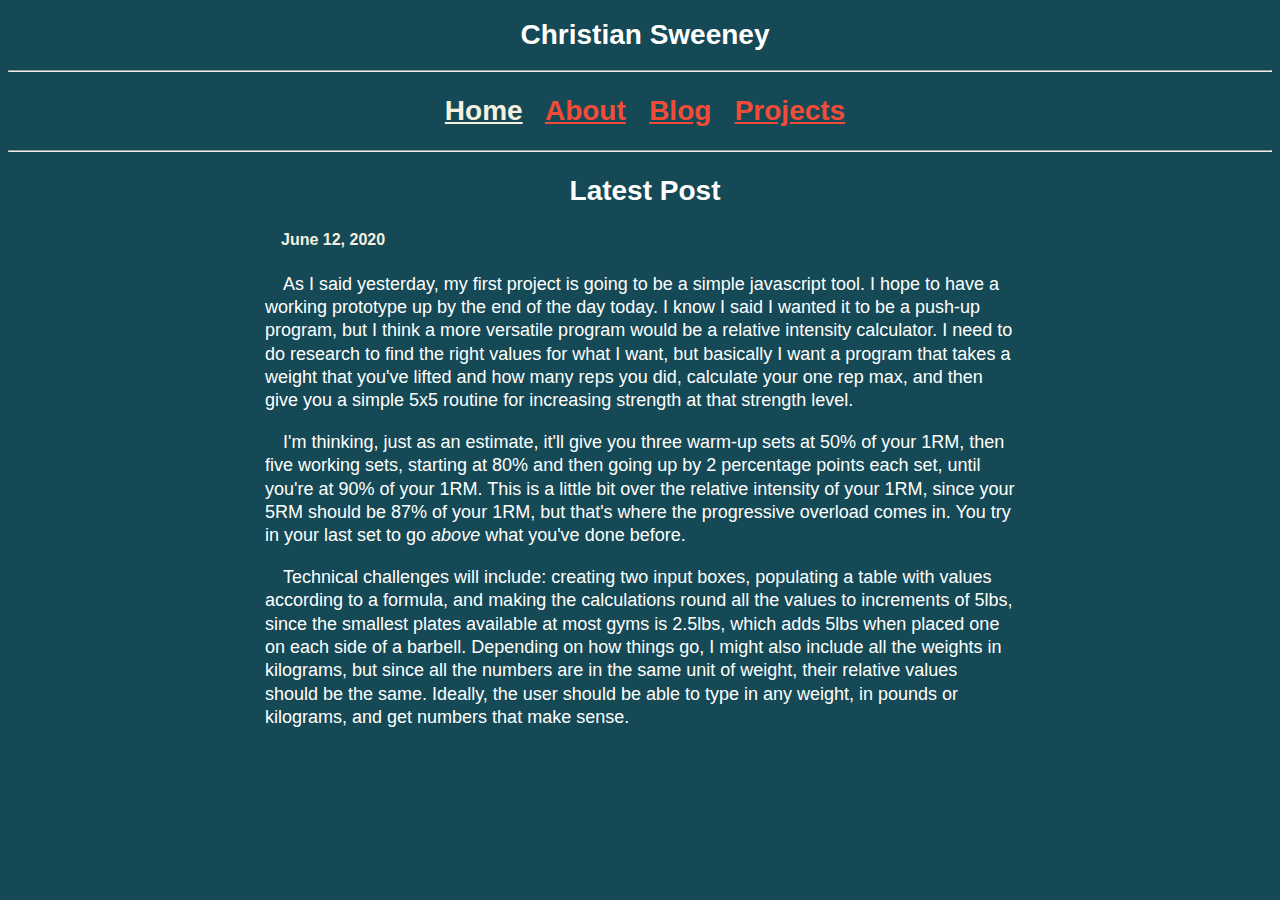
<file: index.html>
<!DOCTYPE html>
<html>
<head>
<title>Christian Sweeney</title>
<link rel="icon" type="image/png" href="favicon.png">
<link rel="stylesheet" type="text/css" href="style.css">
</head>
<body>
	<header>
		<h1>
			Christian Sweeney
		</h1>
	</header>
	<hr>
	<nav>
		<h2>
			<a href="index.html" class="active">Home</a>
				&nbsp;
			<a href="pages/about.html">About</a>
				&nbsp;
			<a href="pages/blog.html">Blog</a>
				&nbsp;
			<a href="pages/projects.html">Projects</a>
		</h2>
	</nav>
	<hr>
	<h2>
		Latest Post
	</h2>
	<div class="blog">
		<h4>
			June 12, 2020
		</h4>
		<p>
			As I said yesterday, my first project is going to be a simple javascript tool. I hope to have a working prototype up by the end of the day today.
			I know I said I wanted it to be a push-up program, but I think a more versatile program would be a relative intensity calculator. I need to do research to
			find the right values for what I want, but basically I want a program that takes a weight that you've lifted and how many reps you did, calculate your one 
			rep max, and then give you a simple 5x5 routine for increasing strength at that strength level.
		</p>
		<p>
			I'm thinking, just as an estimate, it'll give you three warm-up sets at 50% of your 1RM, then five working sets, starting at 80% and then going up by 2 percentage
			points each set, until you're at 90% of your 1RM. This is a little bit over the relative intensity of your 1RM, since your 5RM should be 87% of your 1RM, but
			that's where the progressive overload comes in. You try in your last set to go <i>above</i> what you've done before.
		</p>
		<p>
			Technical challenges will include: creating two input boxes, populating a table with values according to a formula, and making the calculations round all the values
			to increments of 5lbs, since the smallest plates available at most gyms is 2.5lbs, which adds 5lbs when placed one on each side of a barbell. Depending on how things
			go, I might also include all the weights in kilograms, but since all the numbers are in the same unit of weight, their relative values should be the same. Ideally,
			the user should be able to type in any weight, in pounds or kilograms, and get numbers that make sense.
		</p>
	</div>
</body>
</html>
</file>
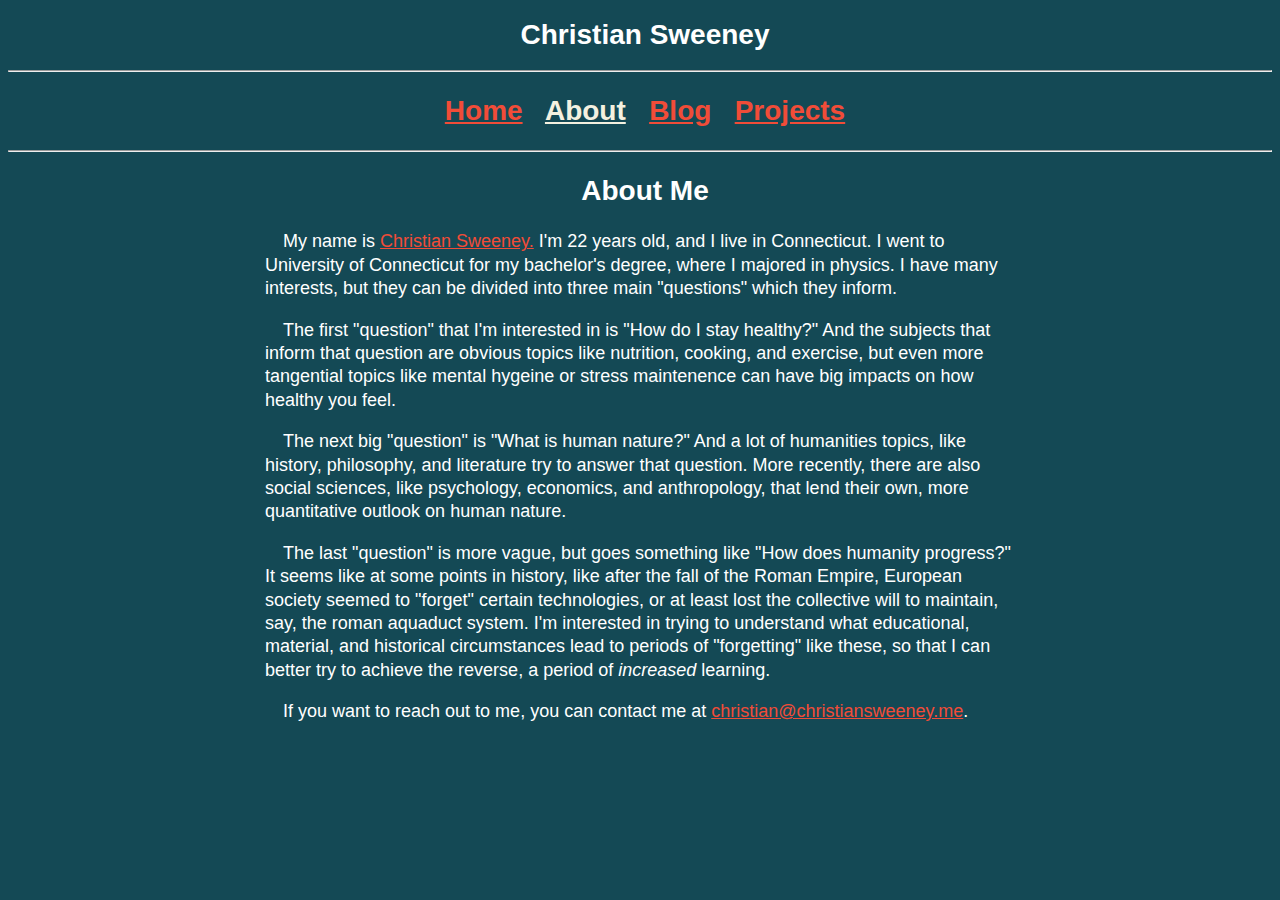
<file: pages/about.html>
<!DOCTYPE html>
<html>
<head>
<title>About</title>
<link rel="icon" type="image/png" href="../favicon.png">
<link rel="stylesheet" type="text/css" href="../style.css">
</head>
<body>
	<header>
		<h1>
			Christian Sweeney
		</h1>
	</header>
	<hr>
	<nav>
		<h2>
			<a href="../index.html">Home</a>
				&nbsp;
			<a href="about.html" class="active">About</a>
				&nbsp;
			<a href="blog.html">Blog</a>
				&nbsp;
			<a href="projects.html">Projects</a>
		</h2>
	</nav>
	<hr>
	<h2>
		About Me
	</h2>
	<div class="blog">
		<p>
			My name is <a href="../docs/Resume.pdf">Christian Sweeney.</a> I'm 22 years old, and I live in Connecticut. I went to University of Connecticut for my bachelor's degree, where I majored in physics.
			I have many interests, but they can be divided into three main "questions" which they inform.
		</p>
		<p>
			The first "question" that I'm interested in is "How do I stay healthy?" And the subjects that inform that question are obvious topics like nutrition, cooking, and 
			exercise, but even more tangential topics like mental hygeine or stress maintenence can have big impacts on how healthy you feel.
		</p>
		<p>
			The next big "question" is "What is human nature?" And a lot of humanities topics, like history, philosophy, and literature try to answer that question.
			More recently, there are also social sciences, like psychology, economics, and anthropology, that lend their own, more quantitative outlook on human nature.
		</p>
		<p>
			The last "question" is more vague, but goes something like "How does humanity progress?" It seems like at some points in history, like after the fall of the Roman
			Empire, European society seemed to "forget" certain technologies, or at least lost the collective will to maintain, say, the roman aquaduct system. I'm interested in
			trying to understand what educational, material, and historical circumstances lead to periods of "forgetting" like these, so that I can better try to achieve the reverse,
			a period of <i>increased</i> learning.
		</p>
		<p>
			If you want to reach out to me, you can contact me at <a href="mailto:christian@christiansweeney.me">christian@christiansweeney.me</a>.
	</div>
</body>
</html>
</file>
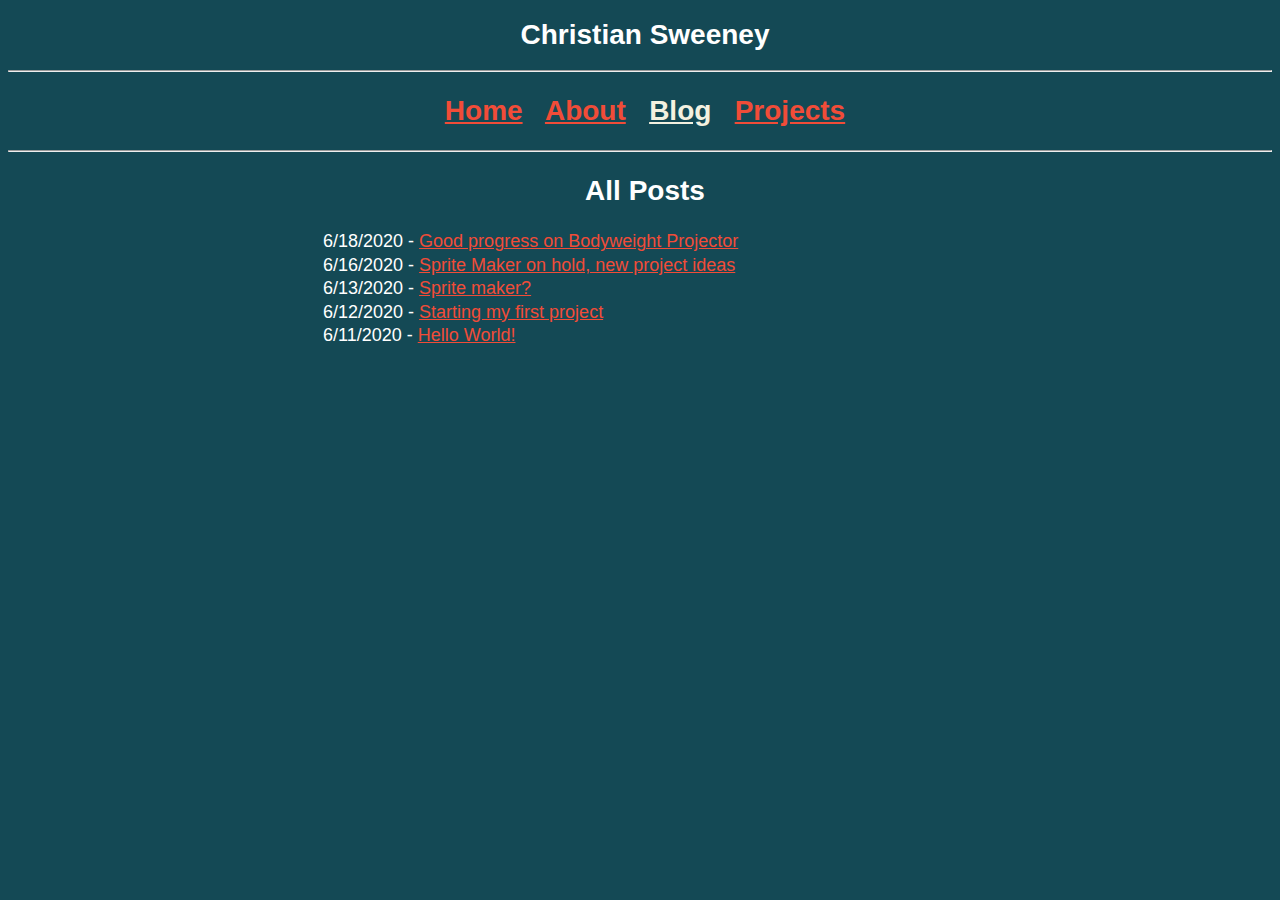
<file: pages/blog.html>
<!DOCTYPE html>
<html>
<head>
<title>Blog</title>
<link rel="icon" type="image/png" href="../favicon.png">
<link rel="stylesheet" type="text/css" href="../style.css">
</head>
<body>
	<header>
		<h1>
			Christian Sweeney
		</h1>
	</header>
	<hr>
	<nav>
		<h2>
			<a href="../index.html">Home</a>
				&nbsp;
			<a href="about.html">About</a>
				&nbsp;
			<a href="blog.html" class="active">Blog</a>
				&nbsp;
			<a href="projects.html">Projects</a>
		</h2>
	</nav>
	<hr>
	<h2>
		All Posts
	</h2>
	<div class="blog">
		<p>
			<ul style="list-style-type:none;">
				<li>
					6/18/2020 - <a href="blog/18062020.html">Good progress on Bodyweight Projector</a>
				</li>
				<li>
					6/16/2020 - <a href="blog/16062020.html">Sprite Maker on hold, new project ideas</a>
				</li>
				<li>
					6/13/2020 - <a href="blog/13062020.html">Sprite maker?</a>
				</li>
  				<li>
					6/12/2020 - <a href="blog/12062020.html">Starting my first project</a>
				</li>
  				<li>
					6/11/2020 - <a href="blog/11062020.html">Hello World!</a>
				</li>
			</ul>
		</p>
	</div>
</body>
</html>
</file>
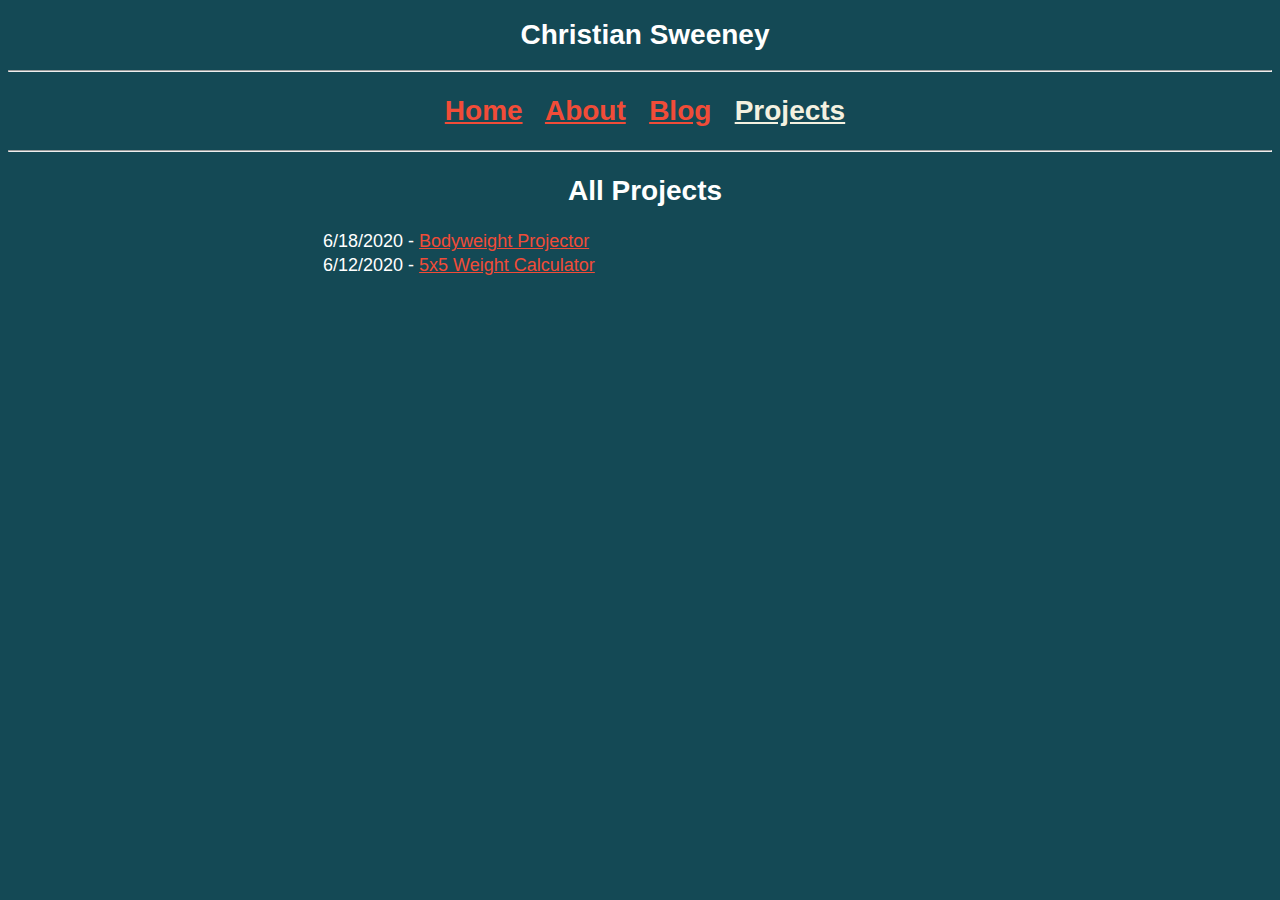
<file: pages/projects.html>
<!DOCTYPE html>
<html>
<head>
<title>Projects</title>
<link rel="icon" type="image/png" href="../favicon.png">
<link rel="stylesheet" type="text/css" href="../style.css">
</head>
<body>
	<header>
		<h1>
			Christian Sweeney
		</h1>
	</header>
	<hr>
	<nav>
		<h2>
			<a href="../index.html">Home</a>
				&nbsp;
			<a href="about.html">About</a>
				&nbsp;
			<a href="blog.html">Blog</a>
				&nbsp;
			<a href="projects.html" class="active">Projects</a>
		</h2>
	</nav>
	<hr>
	<h2>
		All Projects
	</h2>
	<div class="blog">
		<p>
			<ul style="list-style-type:none;">
  				<li>
					6/18/2020 - <a href="projects/weightprojector.html">Bodyweight Projector</a>
				</li>
				<li>
					6/12/2020 - <a href="projects/fivebyfive.html">5x5 Weight Calculator</a>
				</li>
			</ul>
		</p>
	</div>
</body>
</html>
</file>
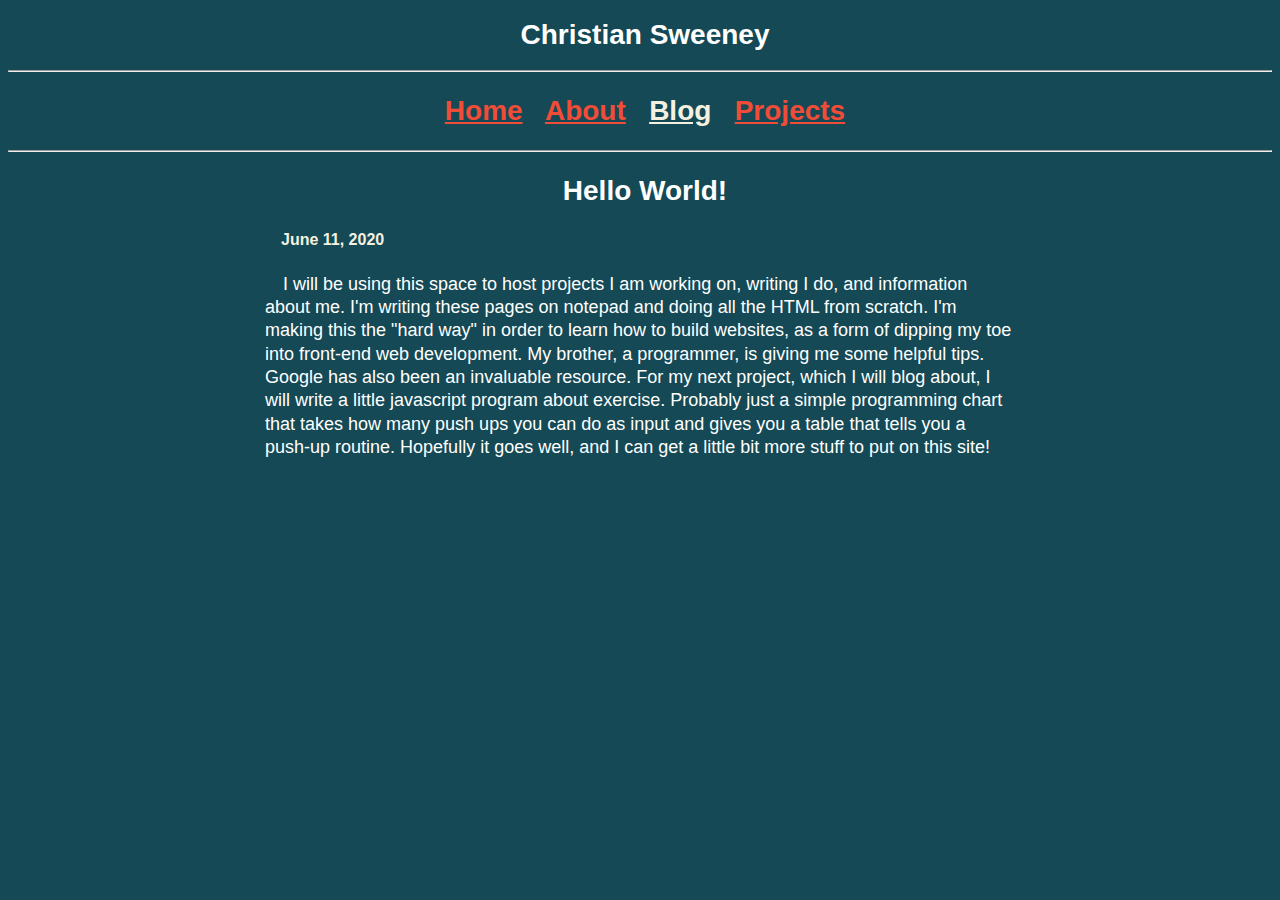
<file: pages/blog/11062020.html>
<!DOCTYPE html>
<html>
<head>
<title>Hello World!</title>
<link rel="icon" type="image/png" href="../../favicon.png">
<link rel="stylesheet" type="text/css" href="../../style.css">
</head>
<body>
	<header>
		<h1>
			Christian Sweeney
		</h1>
	</header>
	<hr>
	<nav>
		<h2>
			<a href="../../index.html">Home</a>
				&nbsp;
			<a href="../about.html">About</a>
				&nbsp;
			<a href="../blog.html" class="active">Blog</a>
				&nbsp;
			<a href="../projects.html">Projects</a>
		</h2>
	</nav>
	<hr>
	<h2>
		Hello World!
	</h2>
	<div class="blog">
		<h4>
			June 11, 2020
		</h4>
		<p>
			I will be using this space to host projects I am working on, writing I do, and information about me. I'm writing these pages on notepad and doing all the HTML from scratch.
			I'm making this the "hard way" in order to learn how to build websites, as a form of dipping my toe into front-end web development. My brother, a programmer, is giving me some helpful tips. Google
			has also been an invaluable resource. For my next project, which I will blog about, I will write a little javascript program about exercise. Probably just a simple programming
			chart that takes how many push ups you can do as input and gives you a table that tells you a push-up routine. Hopefully it goes well, and I can get a little bit more stuff
			to put on this site!
		</p>
	</div>
</body>
</html>
</file>
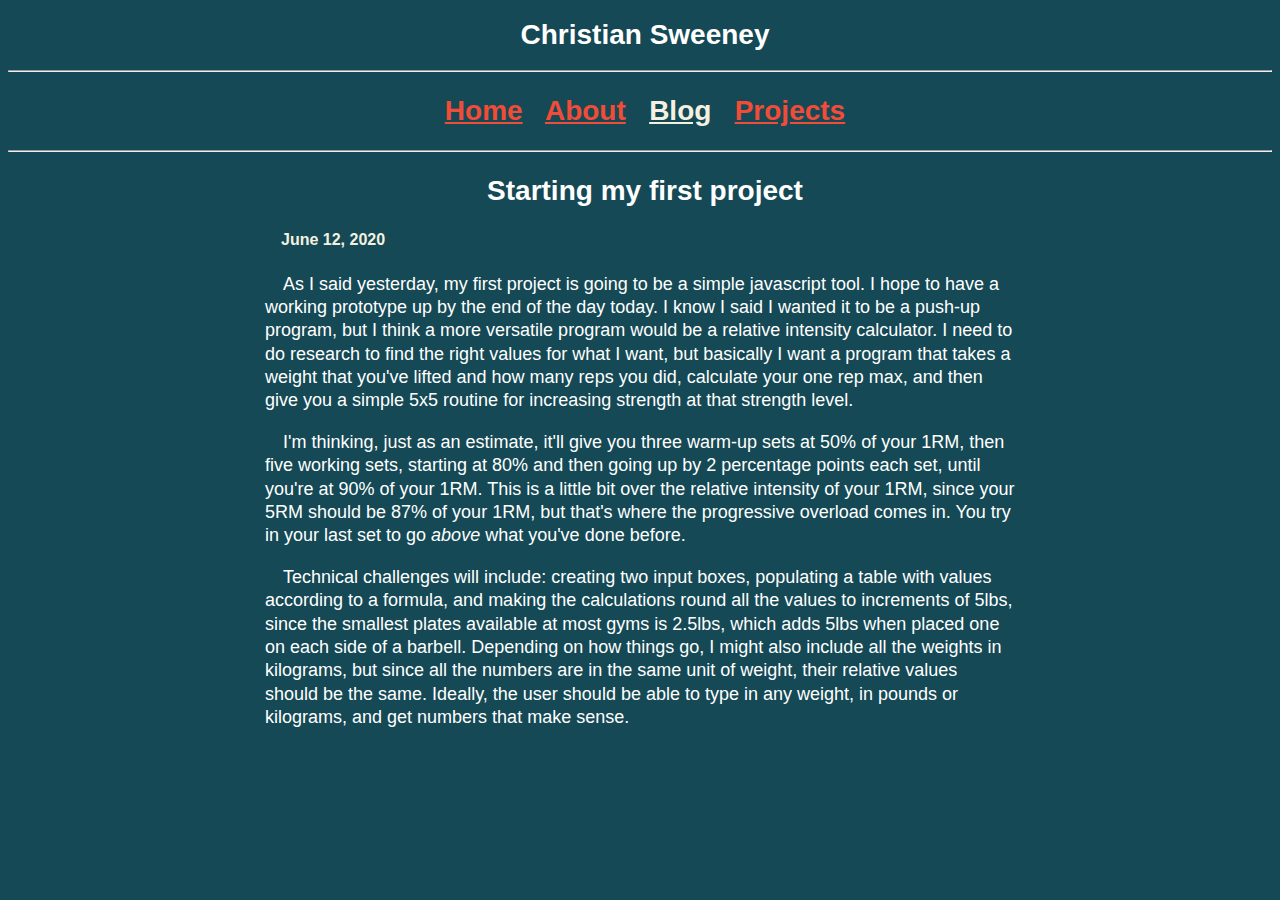
<file: pages/blog/12062020.html>
<!DOCTYPE html>
<html>
<head>
<title>Starting my first project</title>
<link rel="icon" type="image/png" href="../../favicon.png">
<link rel="stylesheet" type="text/css" href="../../style.css">
</head>
<body>
	<header>
		<h1>
			Christian Sweeney
		</h1>
	</header>
	<hr>
	<nav>
		<h2>
			<a href="../../index.html">Home</a>
				&nbsp;
			<a href="../about.html">About</a>
				&nbsp;
			<a href="../blog.html" class="active">Blog</a>
				&nbsp;
			<a href="../projects.html">Projects</a>
		</h2>
	</nav>
	<hr>
	<h2>
		Starting my first project
	</h2>
	<div class="blog">
		<h4>
			June 12, 2020
		</h4>
		<p>
			As I said yesterday, my first project is going to be a simple javascript tool. I hope to have a working prototype up by the end of the day today.
			I know I said I wanted it to be a push-up program, but I think a more versatile program would be a relative intensity calculator. I need to do research to
			find the right values for what I want, but basically I want a program that takes a weight that you've lifted and how many reps you did, calculate your one 
			rep max, and then give you a simple 5x5 routine for increasing strength at that strength level.
		</p>
		<p>
			I'm thinking, just as an estimate, it'll give you three warm-up sets at 50% of your 1RM, then five working sets, starting at 80% and then going up by 2 percentage
			points each set, until you're at 90% of your 1RM. This is a little bit over the relative intensity of your 1RM, since your 5RM should be 87% of your 1RM, but
			that's where the progressive overload comes in. You try in your last set to go <i>above</i> what you've done before.
		</p>
		<p>
			Technical challenges will include: creating two input boxes, populating a table with values according to a formula, and making the calculations round all the values
			to increments of 5lbs, since the smallest plates available at most gyms is 2.5lbs, which adds 5lbs when placed one on each side of a barbell. Depending on how things
			go, I might also include all the weights in kilograms, but since all the numbers are in the same unit of weight, their relative values should be the same. Ideally,
			the user should be able to type in any weight, in pounds or kilograms, and get numbers that make sense.
		</p>
	</div>
</body>
</html>
</file>
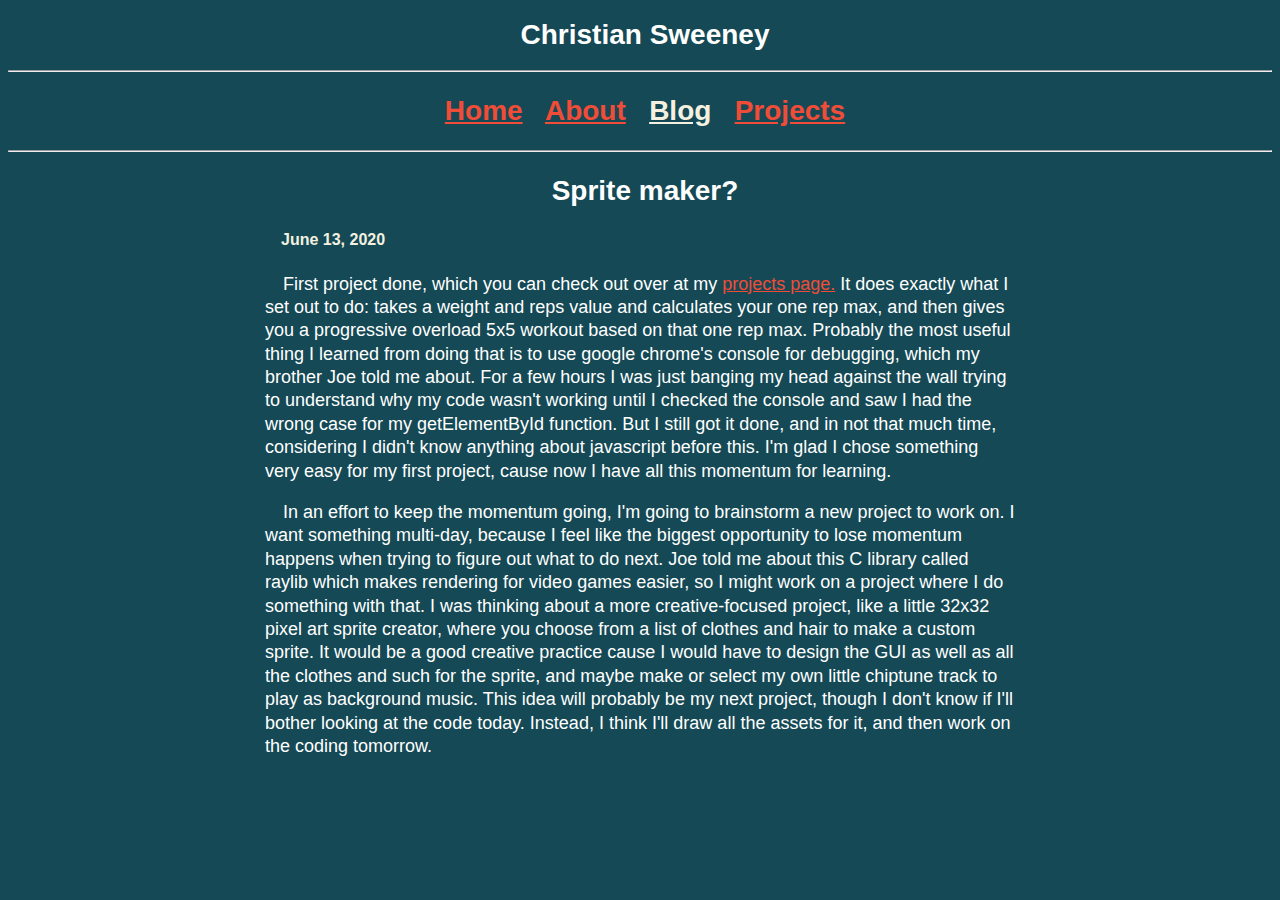
<file: pages/blog/13062020.html>
<!DOCTYPE html>
<html>
<head>
<title>Sprite maker?</title>
<link rel="icon" type="image/png" href="../../favicon.png">
<link rel="stylesheet" type="text/css" href="../../style.css">
</head>
<body>
	<header>
		<h1>
			Christian Sweeney
		</h1>
	</header>
	<hr>
	<nav>
		<h2>
			<a href="../../index.html">Home</a>
				&nbsp;
			<a href="../about.html">About</a>
				&nbsp;
			<a href="../blog.html" class="active">Blog</a>
				&nbsp;
			<a href="../projects.html">Projects</a>
		</h2>
	</nav>
	<hr>
	<h2>
		Sprite maker?
	</h2>
	<div class="blog">
		<h4>
			June 13, 2020
		</h4>
		<p>
			First project done, which you can check out over at my <a href="../projects.html">projects page.</a> It does exactly what I set out to do: takes a weight and reps
			value and calculates your one rep max, and then gives you a progressive overload 5x5 workout based on that one rep max. Probably the most useful thing I learned from
			doing that is to use google chrome's console for debugging, which my brother Joe told me about. For a few hours I was just banging my head against the wall trying to
			understand why my code wasn't working until I checked the console and saw I had the wrong case for my getElementById function. But I still got it done, and in not
			that much time, considering I didn't know anything about javascript before this. I'm glad I chose something very easy for my first project, cause now I have all this
			momentum for learning.
		</p>
		<p>
			In an effort to keep the momentum going, I'm going to brainstorm a new project to work on. I want something multi-day, because I feel like the biggest opportunity to
			lose momentum happens when trying to figure out what to do next. Joe told me about this C library called raylib which makes rendering for video games easier, so I might
			work on a project where I do something with that. I was thinking about a more creative-focused project, like a little 32x32 pixel art sprite creator, where you choose
			from a list of clothes and hair to make a custom sprite. It would be a good creative practice cause I would have to design the GUI as well as all the clothes and such
			for the sprite, and maybe make or select my own little chiptune track to play as background music. This idea will probably be my next project, though I don't know if
			I'll bother looking at the code today. Instead, I think I'll draw all the assets for it, and then work on the coding tomorrow.
		</p>
	</div>
</body>
</html>
</file>
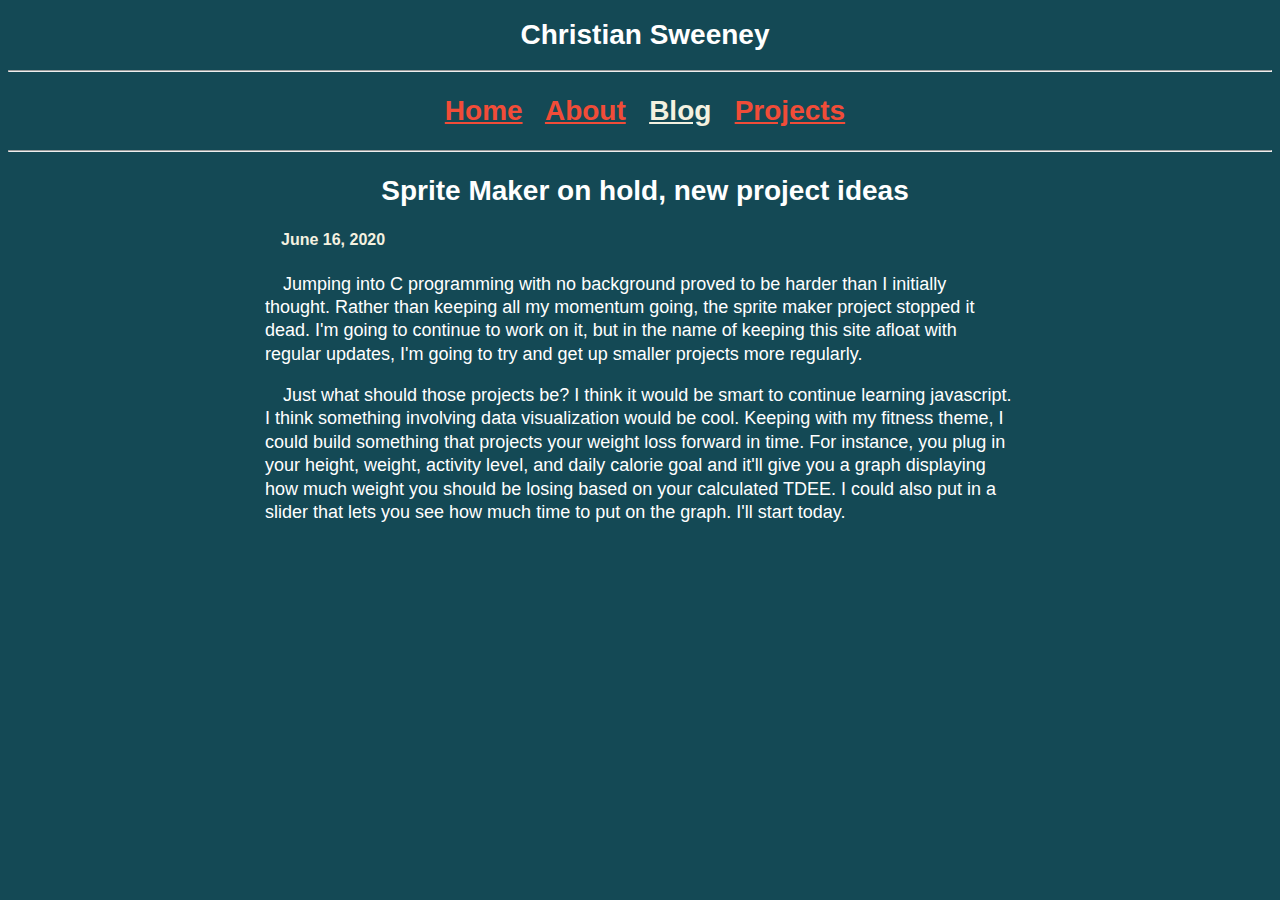
<file: pages/blog/16062020.html>
<!DOCTYPE html>
<html>
<head>
<title>Sprite Maker on hold, new project ideas</title>
<link rel="icon" type="image/png" href="../../favicon.png">
<link rel="stylesheet" type="text/css" href="../../style.css">
</head>
<body>
	<header>
		<h1>
			Christian Sweeney
		</h1>
	</header>
	<hr>
	<nav>
		<h2>
			<a href="../../index.html">Home</a>
				&nbsp;
			<a href="../about.html">About</a>
				&nbsp;
			<a href="../blog.html" class="active">Blog</a>
				&nbsp;
			<a href="../projects.html">Projects</a>
		</h2>
	</nav>
	<hr>
	<h2>
		Sprite Maker on hold, new project ideas
	</h2>
	<div class="blog">
		<h4>
			June 16, 2020
		</h4>
		<p>
			Jumping into C programming with no background proved to be harder than I initially thought. Rather than keeping all my momentum going, the sprite maker project
			stopped it dead. I'm going to continue to work on it, but in the name of keeping this site afloat with regular updates, I'm going to try and get up smaller projects
			more regularly.
		</p>
		<p>
			Just what should those projects be? I think it would be smart to continue learning javascript. I think something involving data visualization would be cool. 
			Keeping with my fitness theme, I could build something that projects your weight loss forward in time. For instance, you plug in your height, weight, activity level,
			and daily calorie goal and it'll give you a graph displaying how much weight you should be losing based on your calculated TDEE. I could also put in a slider that
			lets you see how much time to put on the graph. I'll start today.
		</p> 
	</div>
</body>
</html>
</file>
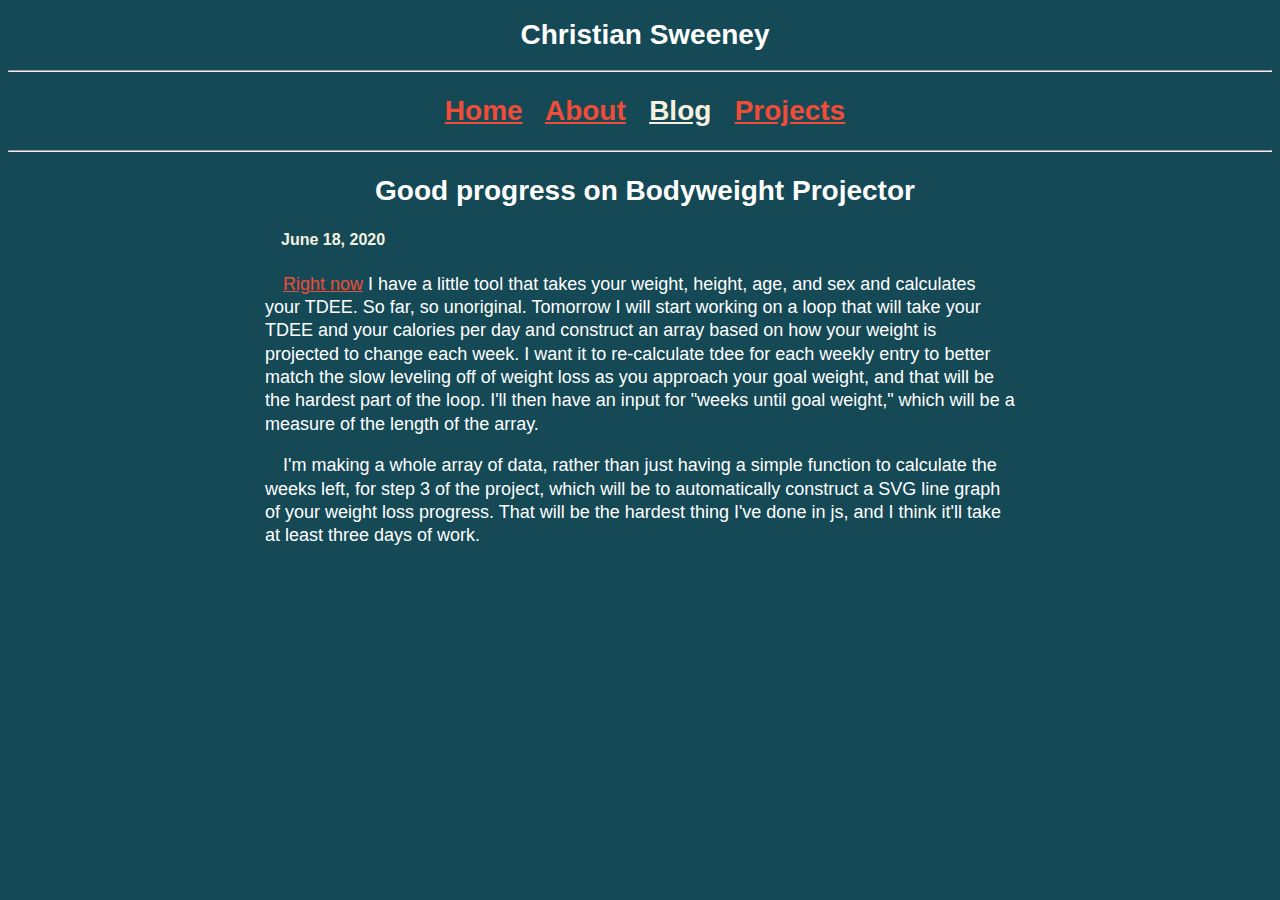
<file: pages/blog/18062020.html>
<!DOCTYPE html>
<html>
<head>
<title>Good progress on Bodyweight Projector</title>
<link rel="icon" type="image/png" href="../../favicon.png">
<link rel="stylesheet" type="text/css" href="../../style.css">
</head>
<body>
	<header>
		<h1>
			Christian Sweeney
		</h1>
	</header>
	<hr>
	<nav>
		<h2>
			<a href="../../index.html">Home</a>
				&nbsp;
			<a href="../about.html">About</a>
				&nbsp;
			<a href="../blog.html" class="active">Blog</a>
				&nbsp;
			<a href="../projects.html">Projects</a>
		</h2>
	</nav>
	<hr>
	<h2>
		Good progress on Bodyweight Projector
	</h2>
	<div class="blog">
		<h4>
			June 18, 2020
		</h4>
		<p>
			<a href="../projects/weightprojector.html">Right now</a> I have a little tool that takes your weight, height, age, and sex and calculates your TDEE. So far, so
			unoriginal. Tomorrow I will start working on a loop that will take your TDEE and your calories per day and construct an array based on how your weight is projected
			to change each week. I want it to re-calculate tdee for each weekly entry to better match the slow leveling off of weight loss as you approach your goal weight, and
			that will be the hardest part of the loop. I'll then have an input for "weeks until goal weight," which will be a measure of the length of the array. 
		</p>
		<p>
			I'm making a whole array of data, rather than just having a simple function to calculate the weeks left, for step 3 of the project, which will be to automatically
			construct a SVG line graph of your weight loss progress. That will be the hardest thing I've done in js, and I think it'll take at least three days of work.
		</p>
	</div>
</body>
</html>
</file>
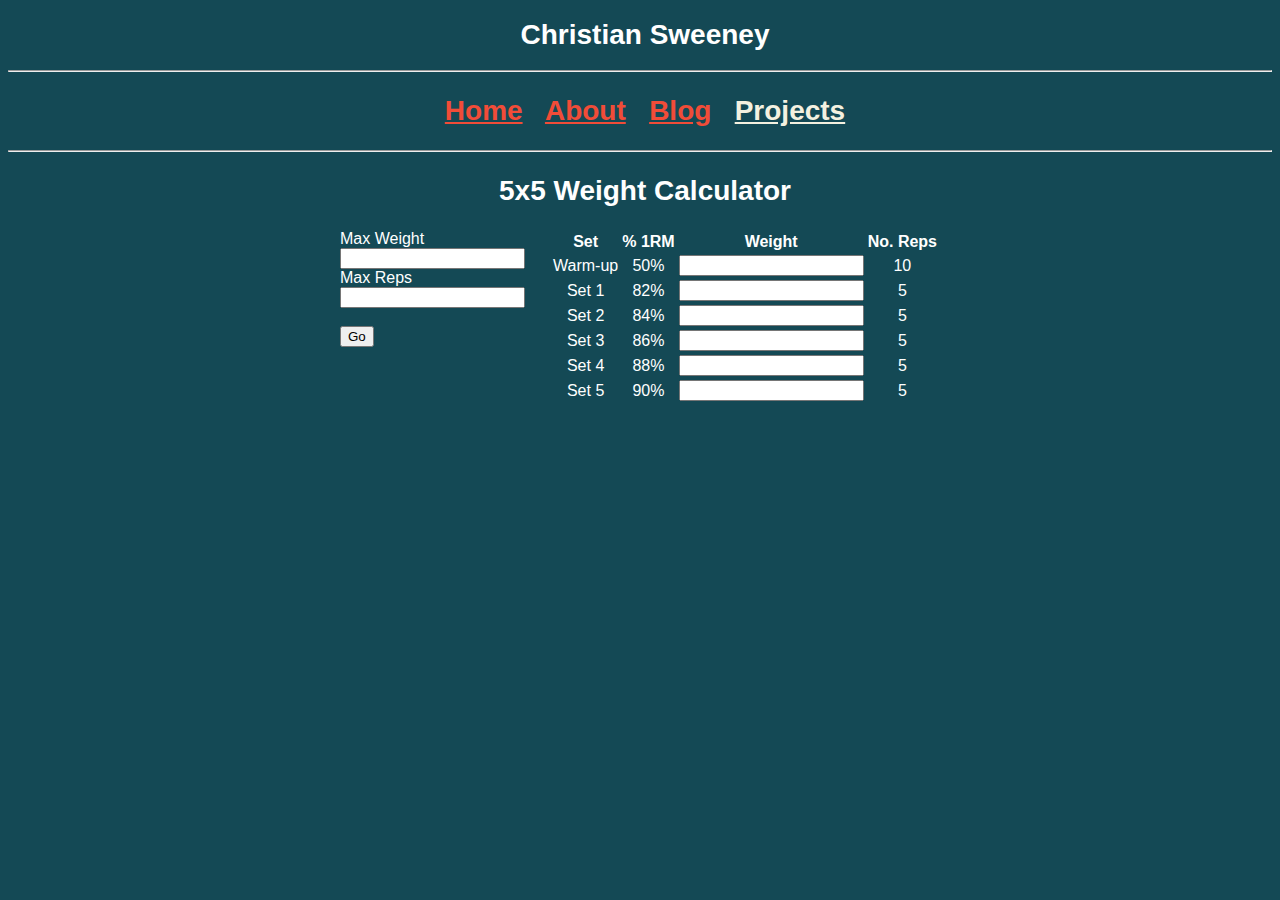
<file: pages/projects/fivebyfive.html>
<!DOCTYPE html>
<html>
<head>
	<title>5x5 Weight Calculator</title>
	<link rel="icon" type="image/png" href="../../favicon.png">
	<link rel="stylesheet" type="text/css" href="../../style.css">
	<script>
		var wu = 0.5;
		var s1 = 0.82;
		var s2 = 0.84;
		var s3 = 0.86;
		var s4 = 0.88;
		var s5 = 0.9;
		var w,r = 0;

		function populateTable() {
			var w = document.getElementById("weight").value;
			var r = document.getElementById("reps").value;
			var orm = w * (1 + (r / 30));
			var warmup = document.getElementById("warmup");
			warmup.value = Math.round((orm * wu)/5) * 5;
			var set1 = document.getElementById("set1");
			set1.value = Math.round((orm * s1)/5) * 5;
			var set2 = document.getElementById("set2");
			set2.value = Math.round((orm * s2)/5) * 5;
			var set3 = document.getElementById("set3");
			set3.value = Math.round((orm * s3)/5) * 5;
			var set4 = document.getElementById("set4");
			set4.value = Math.round((orm * s4)/5) * 5;
			var set5 = document.getElementById("set5");
			set5.value = Math.round((orm * s5)/5) * 5;
		}
	</script>
</head>
<body>
	<header>
		<h1>
			Christian Sweeney
		</h1>
	</header>
	<hr>
	<nav>
		<h2>
			<a href="../../index.html">Home</a>
				&nbsp;
			<a href="../about.html">About</a>
				&nbsp;
			<a href="../blog.html">Blog</a>
				&nbsp;
			<a href="../projects.html" class="active">Projects</a>
		</h2>
	</nav>
	<hr>
	<h2>
		5x5 Weight Calculator
	</h2>
	<div style="width:600px;margin:auto;">
		<form style="float:left;color:#ffffff;">
			<label for="weight">Max Weight</label><br>
			<input type="number" id="weight" name="weight"><br>
			<label for="reps" class="label">Max Reps</label><br>
			<input type="number" id="reps" name="reps"><br><br>
			<input type="button" value="Go" onclick="populateTable()">
		</form>
		<table id="weighttable">
			<tr>
				<th>Set</th>
				<th>% 1RM</th>
				<th>Weight</th>
				<th>No. Reps</th>
			</tr>
			<tr>
				<td>Warm-up</td>
				<td>50%</td>
				<td><input type="number" id="warmup" readonly></td>
				<td>10</td>
			</tr>
			<tr>
				<td>Set 1</td>
				<td>82%</td>
				<td><input type="text" id="set1" readonly></td>
				<td>5</td>
			</tr>
			<tr>
				<td>Set 2</td>
				<td>84%</td>
				<td><input type="text" id="set2" readonly></td>
				<td>5</td>
			</tr>
			<tr>
				<td>Set 3</td>
				<td>86%</td>
				<td><input type="text" id="set3" readonly></td>
				<td>5</td>
			</tr>
			<tr>
				<td>Set 4</td>
				<td>88%</td>
				<td><input type="text" id="set4" readonly></td>
				<td>5</td>
			</tr>
			<tr>
				<td>Set 5</td>
				<td>90%</td>
				<td><input type="text" id="set5" readonly></td>
				<td>5</td>
			</tr>
		</table>
	</div>
</body>
</html>
</file>
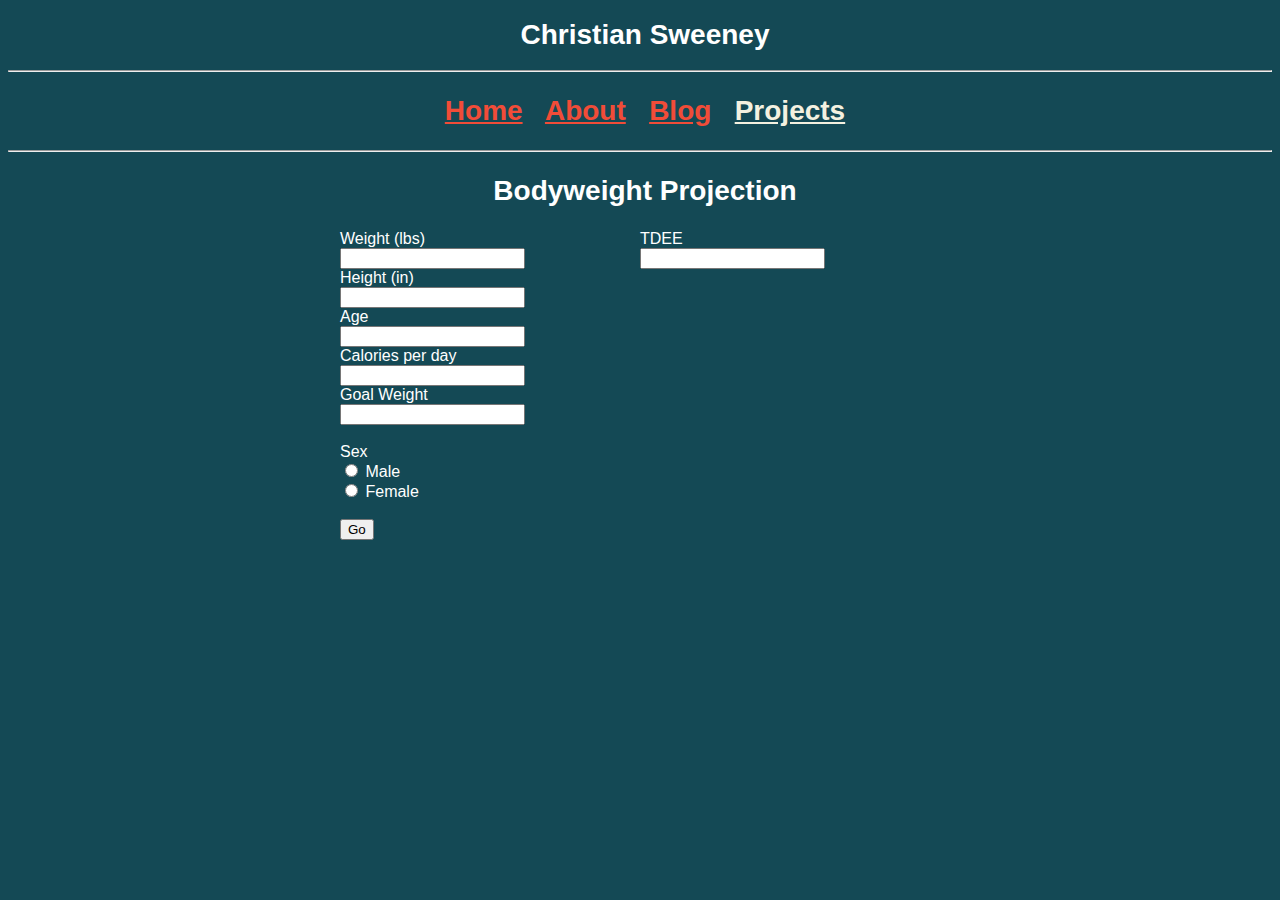
<file: pages/projects/weightprojector.html>
<!DOCTYPE html>
<html>
<head>
	<title>Bodyweight Projection</title>
	<link rel="icon" type="image/png" href="../../favicon.png">
	<link rel="stylesheet" type="text/css" href="../../style.css">
	<script>
		function calcTDEE() {

			var w = document.getElementById("weight").value;
			var h = document.getElementById("height").value;
			var a = document.getElementById("age").value;
			var s;
			var tdee;
			var sopt = document.getElementsByName("sex");

			for (var i = 0; i <= 1; i++) {
				if (sopt[i].checked == true) {
					s = sopt[i].value
				} 
			};

			if (s == "male") {
				tdee = (66 + (13.7 * (w/2.2)) + (5 * (h*2.54)) - (6.8 * a)) * 1.2
			} else if (s == "female") {
				tdee = (655 + (9.6 * (w/2.2)) + (1.8 * (h*2.54)) - (4.7 * a)) *1.2 
			} else {
				alert("Please select a sex")
			};
			
			document.getElementById("tdee").value = Math.round(tdee);

			}


	</script>
</head>
<body>
	<header>
		<h1>
			Christian Sweeney
		</h1>
	</header>
	<hr>
	<nav>
		<h2>
			<a href="../../index.html">Home</a>
				&nbsp;
			<a href="../about.html">About</a>
				&nbsp;
			<a href="../blog.html">Blog</a>
				&nbsp;
			<a href="../projects.html" class="active">Projects</a>
		</h2>
	</nav>
	<hr>
	<h2>
		Bodyweight Projection
	</h2>
	<div style="width:600px;margin:auto;">
		<form style="width:300px;float:left;color:#ffffff">
			<label for="weight">
				Weight (lbs)
			</label><br>
				<input type="number" id="weight" name="weight"><br>
			<label for="height">
				Height (in)
			</label><br>
				<input type="number" id="height" name="height"><br>
			<label for="age">
				Age
			</label><br>
				<input type="number" id="age" name="age"><br>
			<label for="calgoal">
				Calories per day
			</label><br>
				<input type="number" id="calgoal" name="calgoal"><br>
			<label for="wgoal">
				Goal Weight
			</label><br>
				<input type="number" id="wgoal" name="wgoal"><br><br>
			<label for="sex">
				Sex
			</label><br>
				<input type="radio" id="male" name="sex" value="male">
			<label for="male">
				Male
			</label><br>
				<input type="radio" id="female" name="sex" value="female">
			<label for="female">
				Female
			</label><br><br>
				<input type="button" value="Go" onclick="calcTDEE()"><br><br>
		</form>
		<form style="width:300px;float:right;color:#ffffff">
			<label for="tdee">
				TDEE
			</label><br>
				<input type="number" id="tdee" name="tdee"><br>
		</form>
			
</body>
</html>
</file>
<file: style.css>
body {
	background-color: #144955;
}

* {
	font-family: sans-serif;
}

a:link, a:visited {
	color: #F14C38;
}

a:hover, a.active {
	color: #F4F1E0;
}

.blog {
	width: 750px;
	margin: auto;
}

p, ul {
	color: #ffffff;
	line-height: 1.3;
	text-indent: 1.0em;
	font-size: 18px;
}

h4 {
	color: #F4F1E0;
	line-height: 1.3;
	text-indent: 1.0em;
}

h1, h2 {
	color: #ffffff;
	margin-left: 10px;
	text-align: center;
	font-size: 28px;
}

table {
	float:right;
	color:#ffffff;
}

th, td {
	text-align:center;
}
</file>
